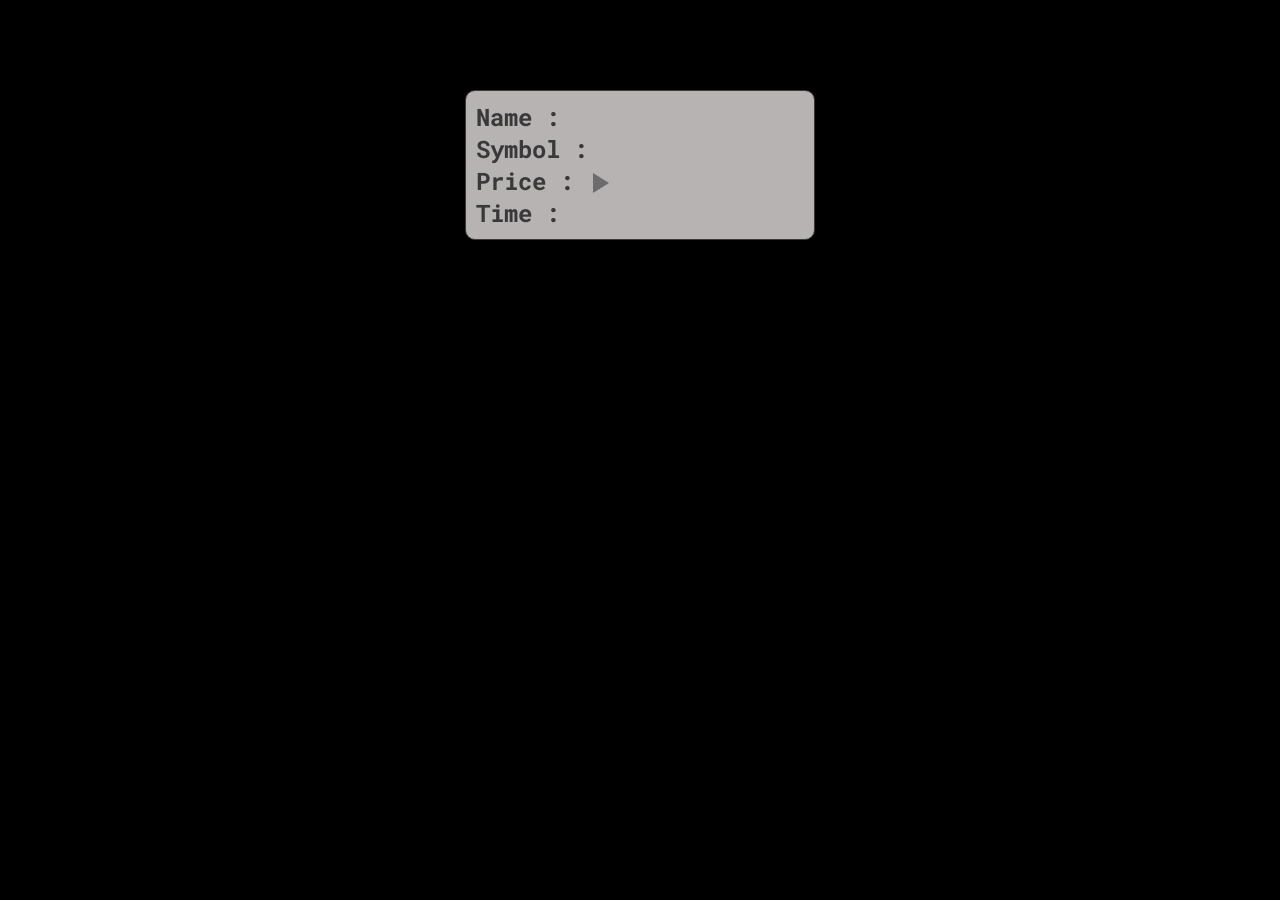
<file: index.html>
<!doctype html>
<html lang="en">
  <head>
    <meta charset="UTF-8" />
    <meta name="viewport" content="width=device-width, initial-scale=1.0" />
    <title>Fake Stock</title>
    <link
      rel="stylesheet"
      href="https://fonts.googleapis.com/css2?family=Material+Symbols+Outlined:opsz,wght,FILL,GRAD@20..48,100..700,0..1,-50..200&icon_names=change_history"
    />
    <link
      rel="stylesheet"
      href="https://fonts.googleapis.com/css2?family=Material+Symbols+Outlined:opsz,wght,FILL,GRAD@24,400,0,0&icon_names=change_history"
    />
    <link rel="preconnect" href="https://fonts.googleapis.com" />
    <link rel="preconnect" href="https://fonts.gstatic.com" crossorigin />
    <link
      href="https://fonts.googleapis.com/css2?family=Nunito:ital,wght@0,200..1000;1,200..1000&family=Poppins:ital,wght@0,100;0,200;0,300;0,400;0,500;0,600;0,700;0,800;0,900;1,100;1,200;1,300;1,400;1,500;1,600;1,700;1,800;1,900&family=Roboto+Mono:ital,wght@0,100..700;1,100..700&display=swap"
      rel="stylesheet"
    />
    <link rel="stylesheet" href="style.css" />
  </head>
  <body>
    <div id="show-stock-detail">
      <h2 id="company-name">Name :</h2>
      <h2 id="company-symbol">Symbol :</h2>
      <h2 id="company-price">Price :</h2>
      <span class="material-symbols-outlined"> change_history </span>
      <h2 id="company-time">Time :</h2>
    </div>

    <script type="module" src="script.js"></script>
  </body>
</html>
</file>
<file: style.css>
* {
  padding: 0;
  margin: 0;
  box-sizing: border-box;
}
body {
  background-color: #000;
  font-family: "Roboto Mono", monospace;
}
#company-price{
    display: inline-block;
}
#show-stock-detail {
  border: 1px solid;
  width: 350px;
  margin: 90px auto;
  padding: 10px;
  border-radius: 10px;
  background-color: #b8b3b3;
  color: #393939;
}
.material-symbols-outlined {
  font-variation-settings:
    "FILL" 100,
    "wght" 400,
    "GRAD" 0,
    "opsz" 24;
  color: rgb(108, 108, 108);
  transform: rotate(90deg);
  position: relative;
  top: 5px;
  margin-left: 5px;
}
.upward {
  color: rgb(78, 223, 78);
  transform: rotate(0deg);
}
.downward {
  color: rgb(244, 88, 88);
  transform: rotate(180deg);
}
</file>
